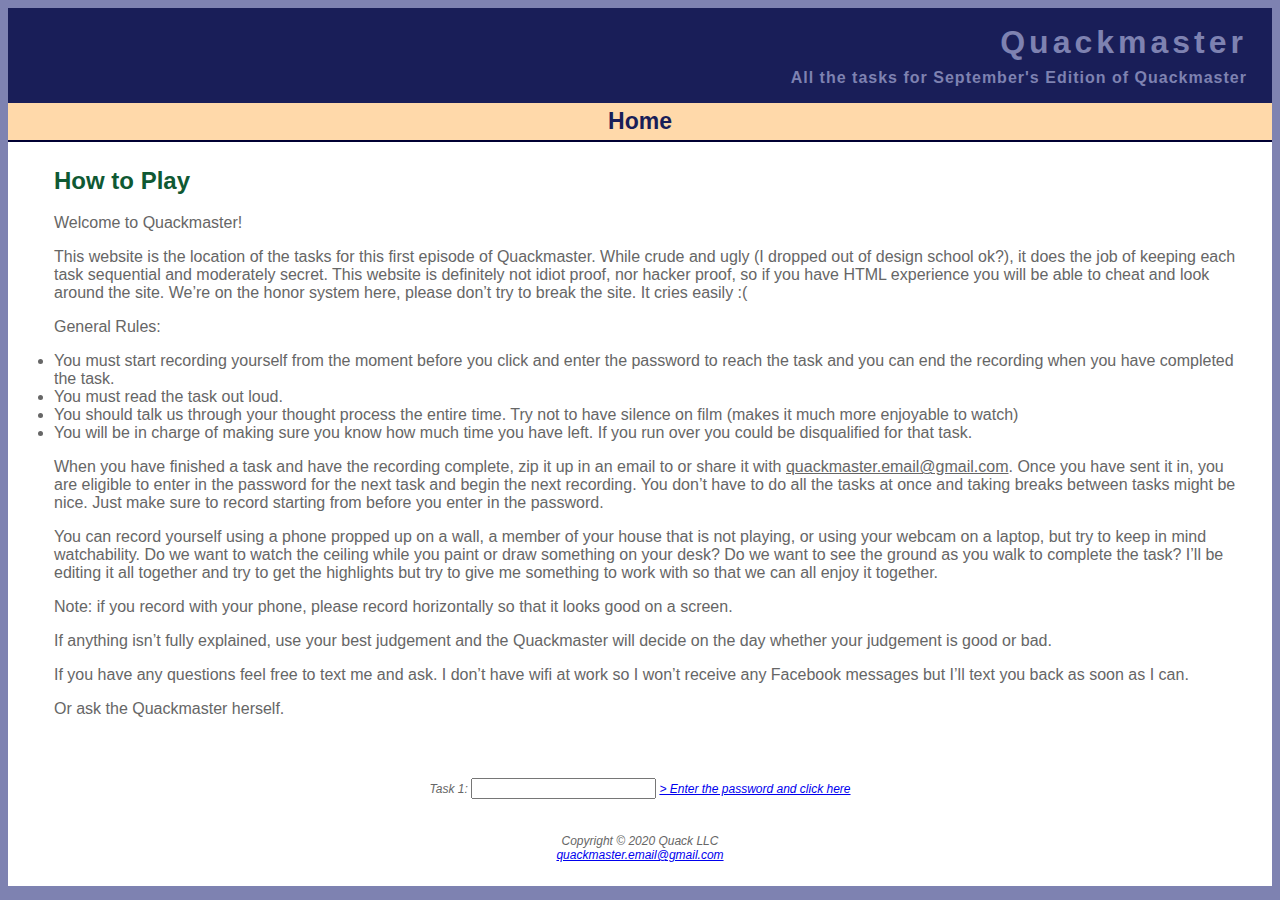
<file: index.html>
<!DOCTYPE html>
<html lang="en">
<!-- why are you inspecting this you snoopy snake <3 Bryce-->
  <head>
    <title>Quackmaster</title>
    <meta charset="utf-8">
    <link rel="stylesheet" href="bryce.css">
    <meta name="description" content="Quackmaster - A place for ">
  </head>
  <body class="content">
    <div id="wrapper">
      <header>
        <h1><a href="index.html">Quackmaster</a></h1>
        <h4>All the tasks for September's Edition of Quackmaster</h4>
      </header>
      <nav>
        <ul>
          <li><a href="index.html">Home</a></li>
          <!-- <li><a href="projects.html">Projects</a>
            <ul>
              <li><a href="microbike.html">Microbike</a></li>
              <li><a href="planter.html">Planter</a></li>
              <li><a href="thermostat.html">Thermostat</a></li>
              <li><a href="cribbage.html">Cribbage</a></li>
            </ul>
          </li>
          <li><a href="aboutmecontact.html">About Me/Contact</a></li> -->
        </ul>
      </nav>
      <main>
        <section>
          <h2>How to Play</h2>
          <p>Welcome to Quackmaster!</p>
          <p>This website is the location of the tasks for this first episode of Quackmaster. While crude and ugly (I dropped out of design school ok?), it does the job of keeping each task sequential and moderately secret. This website is definitely not idiot proof, nor hacker proof, so if you have HTML experience you will be able to cheat and look around the site. We’re on the honor system here, please don’t try to break the site. It cries easily :(</p>
          <p>General Rules:</p>
          <u2>
            <li>You must start recording yourself from the moment before you click and enter the password to reach the task and you can end the recording when you have completed the task.</li>
            <li>You must read the task out loud.</li>
            <li>You should talk us through your thought process the entire time. Try not to have silence on film (makes it much more enjoyable to watch)</li>
            <li>You will be in charge of making sure you know how much time you have left. If you run over you could be disqualified for that task.</li>
          </u2>
          <p>When you have finished a task and have the recording complete, zip it up in an email to or share it with <a href="mailto:quackmaster.email@gmail.com">quackmaster.email@gmail.com</a>. Once you have sent it in, you are eligible to enter in the password for the next task and begin the next recording. You don’t have to do all the tasks at once and taking breaks between tasks might be nice. Just make sure to record starting from before you enter in the password.</p>
          <p>You can record yourself using a phone propped up on a wall, a member of your house that is not playing, or using your webcam on a laptop, but try to keep in mind watchability. Do we want to watch the ceiling while you paint or draw something on your desk? Do we want to see the ground as you walk to complete the task? I’ll be editing it all together and try to get the highlights but try to give me something to work with so that we can all enjoy it together. </p>
          <p>Note: if you record with your phone, please record horizontally so that it looks good on a screen.</p>
          <p>If anything isn’t fully explained, use your best judgement and the Quackmaster will decide on the day whether your judgement is good or bad.</p>
          <p>If you have any questions feel free to text me and ask. I don’t have wifi at work so I won’t receive any Facebook messages but I’ll text you back as soon as I can.</p>
          <p>Or ask the Quackmaster herself.</p>
        </section>
      </main>
      <footer>
        Task 1: <input id='password' type='text'  />
        <a href="task1.html" onclick="javascript:return validatePass()"> &gt; Enter the password and click here</a>
        <script>
        function validatePass(){
            if(document.getElementById('password').value == 'quackmasterepisode1'){
                return true;
            }else{
                alert('wrong password!!');
                return false;
            }
        }
        </script><br>
        <br>
        <br>
        Copyright &copy; 2020 Quack LLC<br>
        <a href="mailto:quackmaster.email@gmail.com">quackmaster.email@gmail.com</a><br>
        <!-- <a href="mailto:bryce.copenhaver@gmail.com">bryce.copenhaver@gmail.com</a><br> -->
        <!-- <a href="index.html">Home</a> <a href="projects.html">Projects</a> <a href="aboutmecontact.html">About Me/Contact</a> -->
      </footer>
    </div>
  </body>
</html>
</file>
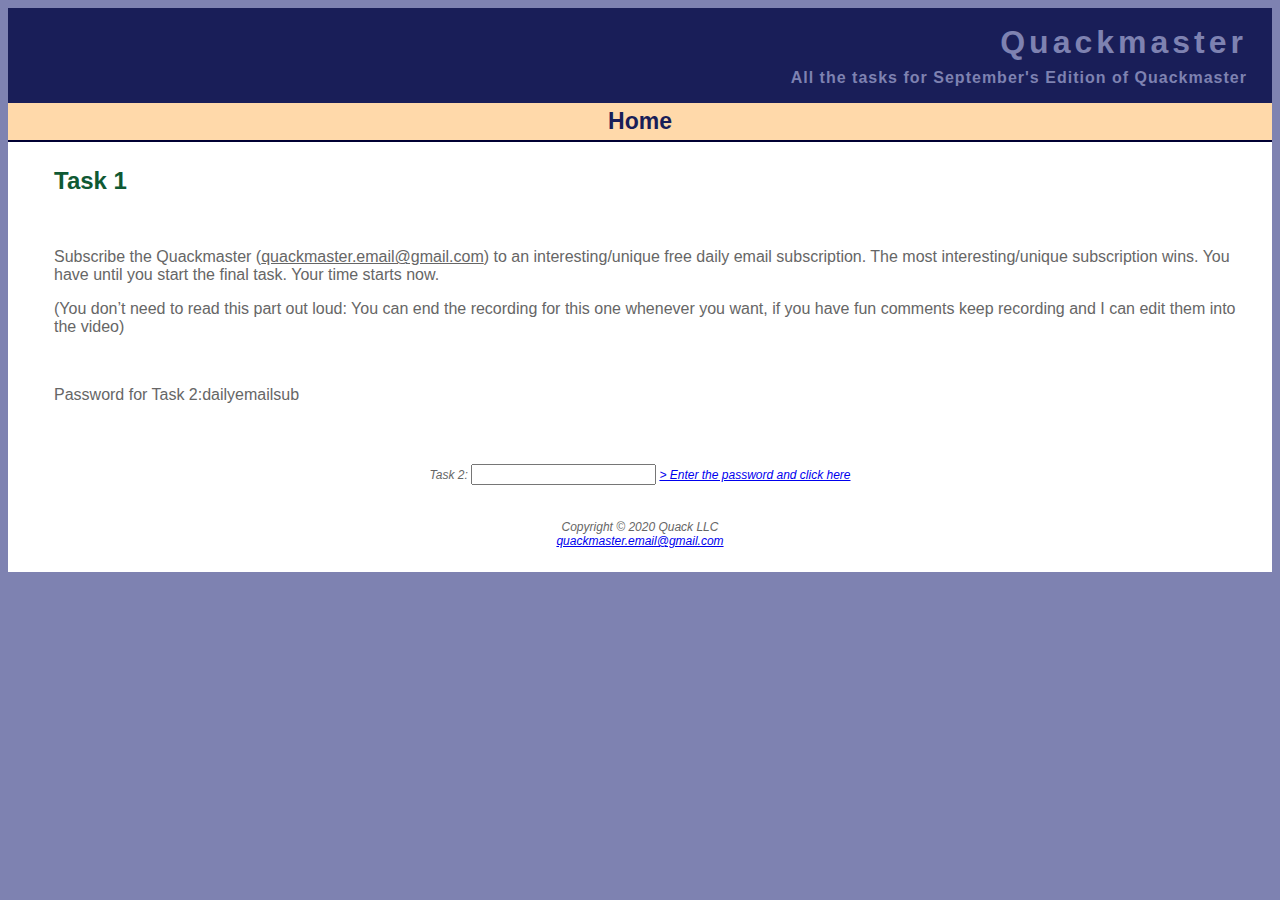
<file: task1.html>
<!DOCTYPE html>
<html lang="en">
<!-- why are you inspecting this you snoopy snake <3 Bryce-->
  <head>
    <title>Quackmaster</title>
    <meta charset="utf-8">
    <link rel="stylesheet" href="bryce.css">
    <meta name="description" content="Quackmaster - A place for ">
  </head>
  <body class="content">
    <div id="wrapper">
      <header>
        <h1><a href="index.html">Quackmaster</a></h1>
        <h4>All the tasks for September's Edition of Quackmaster</h4>
      </header>
      <nav>
        <ul>
          <li><a href="index.html">Home</a></li>
          <!-- <li><a href="projects.html">Projects</a>
            <ul>
              <li><a href="microbike.html">Microbike</a></li>
              <li><a href="planter.html">Planter</a></li>
              <li><a href="thermostat.html">Thermostat</a></li>
              <li><a href="cribbage.html">Cribbage</a></li>
            </ul>
          </li>
          <li><a href="aboutmecontact.html">About Me/Contact</a></li> -->
        </ul>
      </nav>
      <main>
        <section>
          <h2>Task 1</h2>
          <br>
          <p>Subscribe the Quackmaster (<a href="mailto:quackmaster.email@gmail.com">quackmaster.email@gmail.com</a>) to an interesting/unique free daily email subscription. The most interesting/unique subscription wins. You have until you start the final task. Your time starts now.</p>
          <p>(You don’t need to read this part out loud: You can end the recording for this one whenever you want, if you have fun comments keep recording and I can edit them into the video)</p>
          <br>
          <p>Password for Task 2:dailyemailsub</p>
        </section>
      </main>
      <footer>
        Task 2: <input id='password' type='text'  />
        <a href="task2.html" onclick="javascript:return validatePass()"> &gt; Enter the password and click here</a>
        <script>
        function validatePass(){
            if(document.getElementById('password').value == 'dailyemailsub'){
                return true;
            }else{
                alert('wrong password!!');
                return false;
            }
        }
        </script><br>
        <br>
        <br>
        Copyright &copy; 2020 Quack LLC<br>
        <a href="mailto:quackmaster.email@gmail.com">quackmaster.email@gmail.com</a><br>
        <!-- <a href="mailto:bryce.copenhaver@gmail.com">bryce.copenhaver@gmail.com</a><br> -->
        <!-- <a href="index.html">Home</a> <a href="projects.html">Projects</a> <a href="aboutmecontact.html">About Me/Contact</a> -->
      </footer>
    </div>
  </body>
</html>
</file>
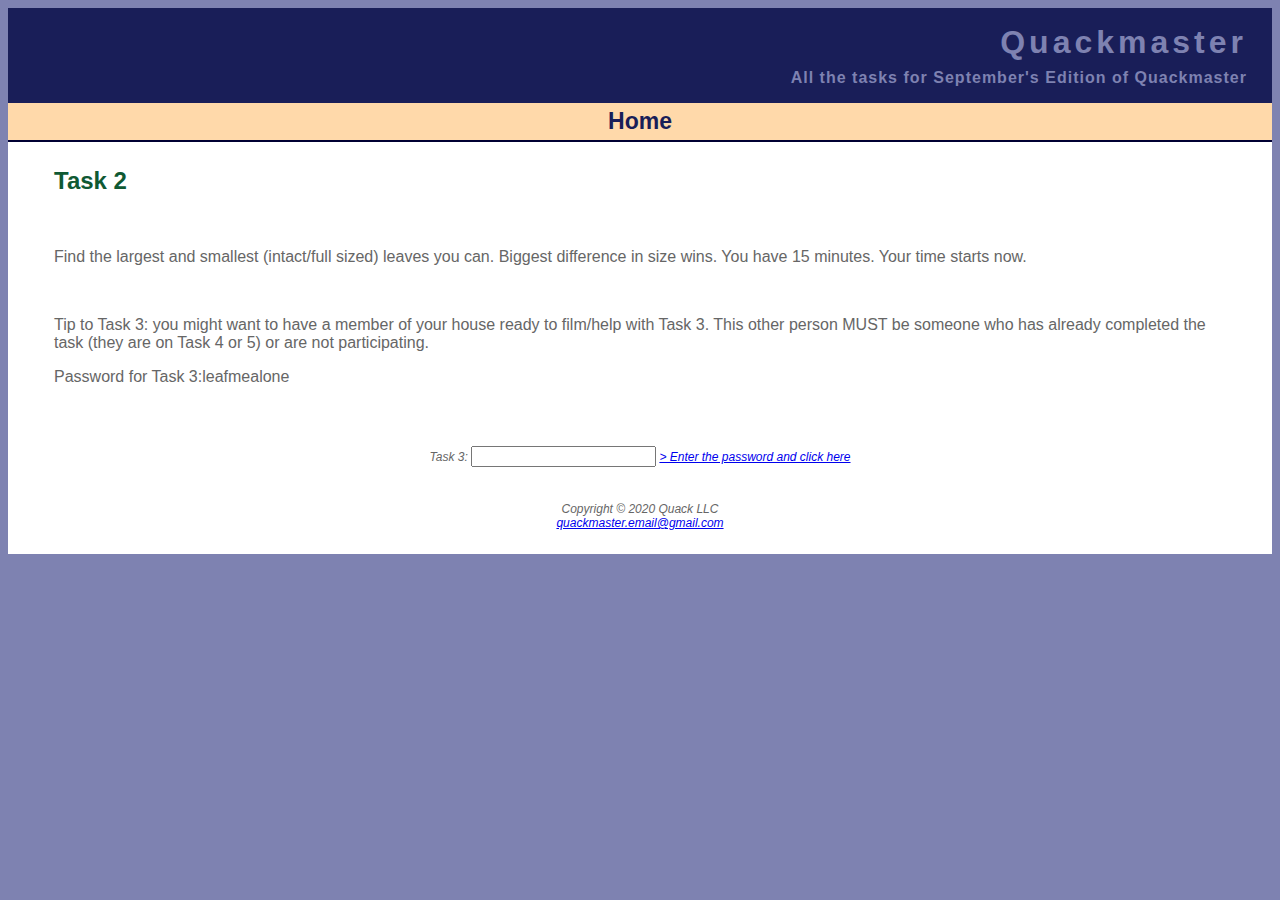
<file: task2.html>
<!DOCTYPE html>
<html lang="en">
<!-- why are you inspecting this you snoopy snake <3 Bryce-->
  <head>
    <title>Quackmaster</title>
    <meta charset="utf-8">
    <link rel="stylesheet" href="bryce.css">
    <meta name="description" content="Quackmaster - A place for ">
  </head>
  <body class="content">
    <div id="wrapper">
      <header>
        <h1><a href="index.html">Quackmaster</a></h1>
        <h4>All the tasks for September's Edition of Quackmaster</h4>
      </header>
      <nav>
        <ul>
          <li><a href="index.html">Home</a></li>
          <!-- <li><a href="projects.html">Projects</a>
            <ul>
              <li><a href="microbike.html">Microbike</a></li>
              <li><a href="planter.html">Planter</a></li>
              <li><a href="thermostat.html">Thermostat</a></li>
              <li><a href="cribbage.html">Cribbage</a></li>
            </ul>
          </li>
          <li><a href="aboutmecontact.html">About Me/Contact</a></li> -->
        </ul>
      </nav>
      <main>
        <section>
          <h2>Task 2</h2>
          <br>
          <p>Find the largest and smallest (intact/full sized) leaves you can. Biggest difference in size wins. You have 15 minutes. Your time starts now.</p>
          <br>
          <p>Tip to Task 3: you might want to have a member of your house ready to film/help with Task 3. This other person MUST be someone who has already completed the task (they are on Task 4 or 5) or are not participating. </p>
          <p>Password for Task 3:leafmealone</p>
        </section>
      </main>
      <footer>
        Task 3: <input id='password' type='text'  />
        <a href="task3.html" onclick="javascript:return validatePass()"> &gt; Enter the password and click here</a>
        <script>
        function validatePass(){
            if(document.getElementById('password').value == 'leafmealone'){
                return true;
            }else{
                alert('wrong password!!');
                return false;
            }
        }
        </script><br>
        <br>
        <br>
        Copyright &copy; 2020 Quack LLC<br>
        <a href="mailto:quackmaster.email@gmail.com">quackmaster.email@gmail.com</a><br>
        <!-- <a href="mailto:bryce.copenhaver@gmail.com">bryce.copenhaver@gmail.com</a><br> -->
        <!-- <a href="index.html">Home</a> <a href="projects.html">Projects</a> <a href="aboutmecontact.html">About Me/Contact</a> -->
      </footer>
    </div>
  </body>
</html>
</file>
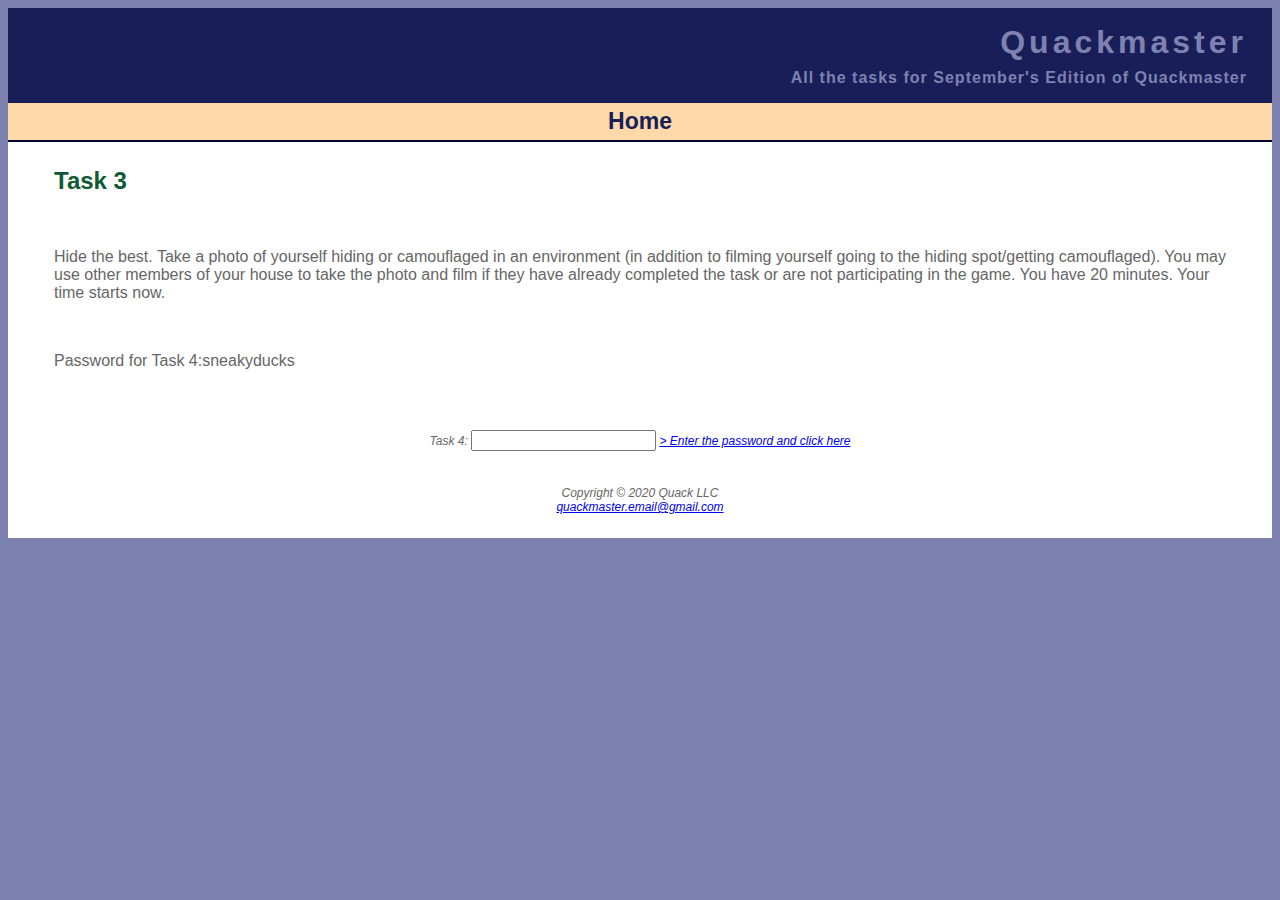
<file: task3.html>
<!DOCTYPE html>
<html lang="en">
<!-- why are you inspecting this you snoopy snake <3 Bryce-->
  <head>
    <title>Quackmaster</title>
    <meta charset="utf-8">
    <link rel="stylesheet" href="bryce.css">
    <meta name="description" content="Quackmaster - A place for ">
  </head>
  <body class="content">
    <div id="wrapper">
      <header>
        <h1><a href="index.html">Quackmaster</a></h1>
        <h4>All the tasks for September's Edition of Quackmaster</h4>
      </header>
      <nav>
        <ul>
          <li><a href="index.html">Home</a></li>
          <!-- <li><a href="projects.html">Projects</a>
            <ul>
              <li><a href="microbike.html">Microbike</a></li>
              <li><a href="planter.html">Planter</a></li>
              <li><a href="thermostat.html">Thermostat</a></li>
              <li><a href="cribbage.html">Cribbage</a></li>
            </ul>
          </li>
          <li><a href="aboutmecontact.html">About Me/Contact</a></li> -->
        </ul>
      </nav>
      <main>
        <section>
          <h2>Task 3</h2>
          <br>
          <p>Hide the best. Take a photo of yourself hiding or camouflaged in an environment (in addition to filming yourself going to the hiding spot/getting camouflaged). You may use other members of your house to take the photo and film if they have already completed the task or are not participating in the game. You have 20 minutes. Your time starts now. </p>
          <br>
          <p>Password for Task 4:sneakyducks</p>
        </section>
      </main>
      <footer>
        Task 4: <input id='password' type='text'  />
        <a href="task4.html" onclick="javascript:return validatePass()"> &gt; Enter the password and click here</a>
        <script>
        function validatePass(){
            if(document.getElementById('password').value == 'sneakyducks'){
                return true;
            }else{
                alert('wrong password!!');
                return false;
            }
        }
        </script><br>
        <br>
        <br>
        Copyright &copy; 2020 Quack LLC<br>
        <a href="mailto:quackmaster.email@gmail.com">quackmaster.email@gmail.com</a><br>
        <!-- <a href="mailto:bryce.copenhaver@gmail.com">bryce.copenhaver@gmail.com</a><br> -->
        <!-- <a href="index.html">Home</a> <a href="projects.html">Projects</a> <a href="aboutmecontact.html">About Me/Contact</a> -->
      </footer>
    </div>
  </body>
</html>
</file>
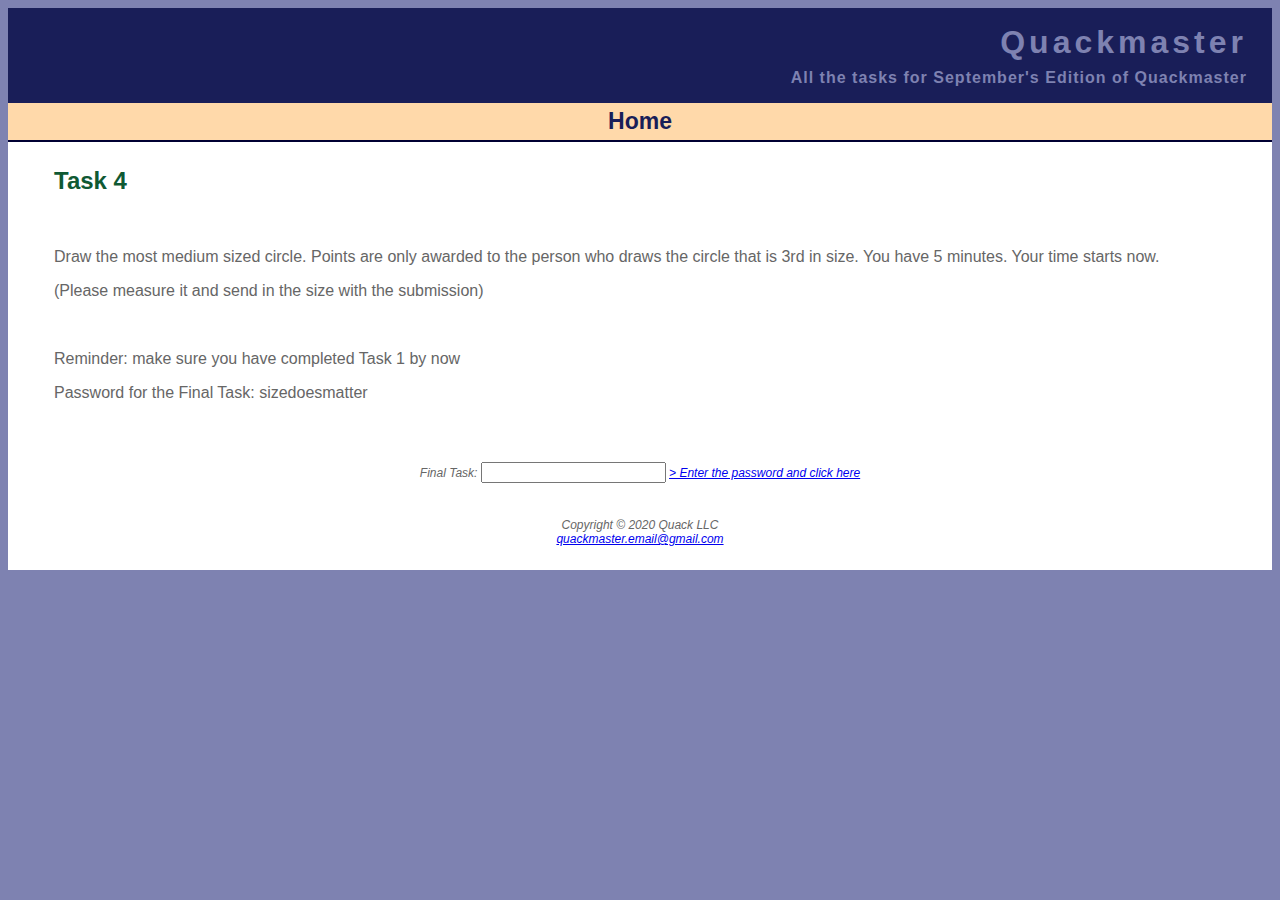
<file: task4.html>
<!DOCTYPE html>
<html lang="en">
<!-- why are you inspecting this you snoopy snake <3 Bryce-->
  <head>
    <title>Quackmaster</title>
    <meta charset="utf-8">
    <link rel="stylesheet" href="bryce.css">
    <meta name="description" content="Quackmaster - A place for ">
  </head>
  <body class="content">
    <div id="wrapper">
      <header>
        <h1><a href="index.html">Quackmaster</a></h1>
        <h4>All the tasks for September's Edition of Quackmaster</h4>
      </header>
      <nav>
        <ul>
          <li><a href="index.html">Home</a></li>
          <!-- <li><a href="projects.html">Projects</a>
            <ul>
              <li><a href="microbike.html">Microbike</a></li>
              <li><a href="planter.html">Planter</a></li>
              <li><a href="thermostat.html">Thermostat</a></li>
              <li><a href="cribbage.html">Cribbage</a></li>
            </ul>
          </li>
          <li><a href="aboutmecontact.html">About Me/Contact</a></li> -->
        </ul>
      </nav>
      <main>
        <section>
          <h2>Task 4</h2>
          <br>
          <p>Draw the most medium sized circle. Points are only awarded to the person who draws the circle that is 3rd in size. You have 5 minutes. Your time starts now.</p>
          <p>(Please measure it and send in the size with the submission)</p>
          <br>
          <p>Reminder: make sure you have completed Task 1 by now</p>
          <p>Password for the Final Task: sizedoesmatter</p>
        </section>
      </main>
      <footer>
        Final Task: <input id='password' type='text'  />
        <a href="task5.html" onclick="javascript:return validatePass()"> &gt; Enter the password and click here</a>
        <script>
        function validatePass(){
            if(document.getElementById('password').value == 'sizedoesmatter'){
                return true;
            }else{
                alert('wrong password!!');
                return false;
            }
        }
        </script><br>
        <br>
        <br>
        Copyright &copy; 2020 Quack LLC<br>
        <a href="mailto:quackmaster.email@gmail.com">quackmaster.email@gmail.com</a><br>
        <!-- <a href="mailto:bryce.copenhaver@gmail.com">bryce.copenhaver@gmail.com</a><br> -->
        <!-- <a href="index.html">Home</a> <a href="projects.html">Projects</a> <a href="aboutmecontact.html">About Me/Contact</a> -->
      </footer>
    </div>
  </body>
</html>
</file>
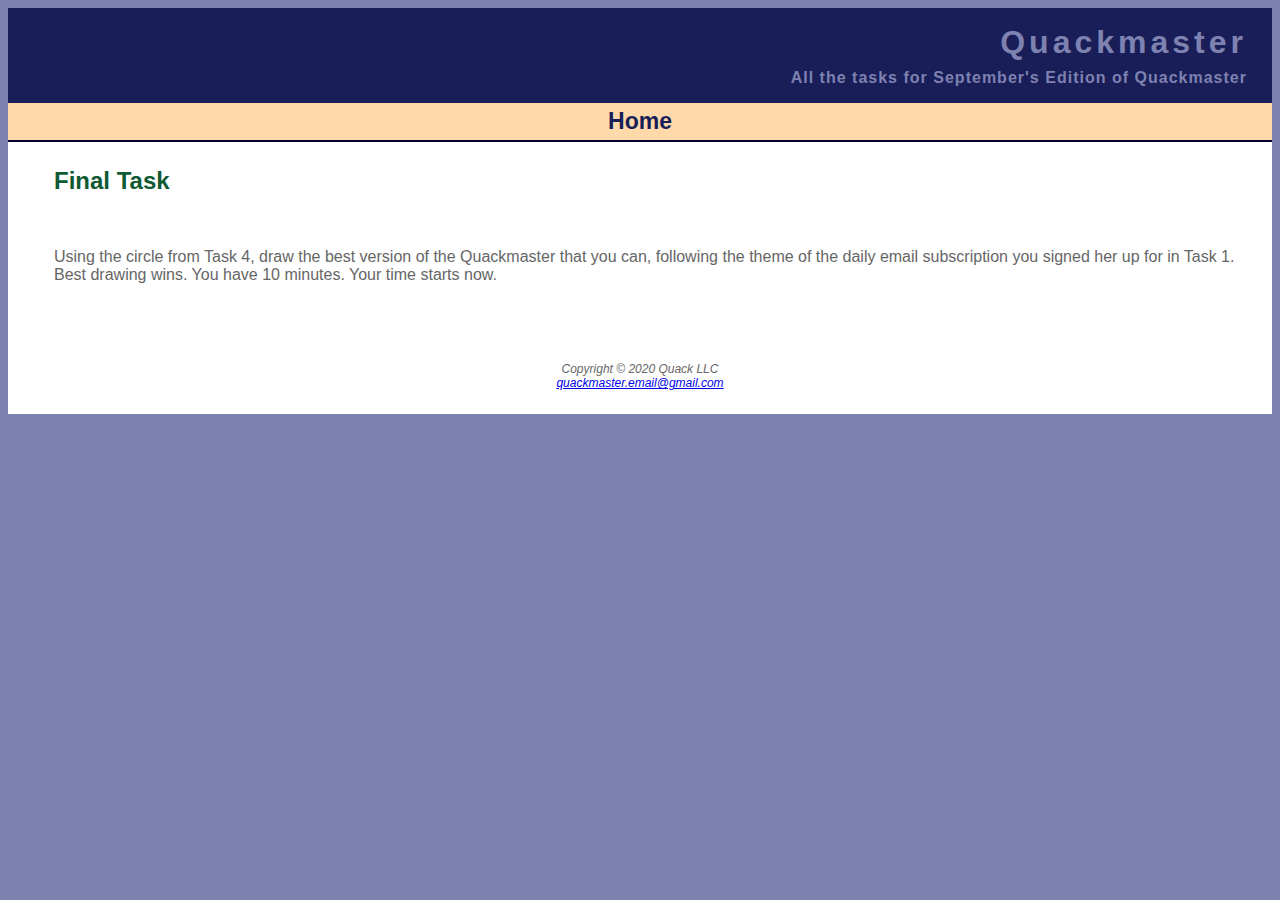
<file: task5.html>
<!DOCTYPE html>
<html lang="en">
<!-- why are you inspecting this you snoopy snake <3 Bryce-->
  <head>
    <title>Quackmaster</title>
    <meta charset="utf-8">
    <link rel="stylesheet" href="bryce.css">
    <meta name="description" content="Quackmaster - A place for ">
  </head>
  <body class="content">
    <div id="wrapper">
      <header>
        <h1><a href="index.html">Quackmaster</a></h1>
        <h4>All the tasks for September's Edition of Quackmaster</h4>
      </header>
      <nav>
        <ul>
          <li><a href="index.html">Home</a></li>
          <!-- <li><a href="projects.html">Projects</a>
            <ul>
              <li><a href="microbike.html">Microbike</a></li>
              <li><a href="planter.html">Planter</a></li>
              <li><a href="thermostat.html">Thermostat</a></li>
              <li><a href="cribbage.html">Cribbage</a></li>
            </ul>
          </li>
          <li><a href="aboutmecontact.html">About Me/Contact</a></li> -->
        </ul>
      </nav>
      <main>
        <section>
          <h2>Final Task</h2>
          <br>
          <p>Using the circle from Task 4, draw the best version of the Quackmaster that you can, following the theme of the daily email subscription you signed her up for in Task 1. Best drawing wins. You have 10 minutes. Your time starts now. </p>
          <br>
        </section>
      </main>
      <footer>
        Copyright &copy; 2020 Quack LLC<br>
        <a href="mailto:quackmaster.email@gmail.com">quackmaster.email@gmail.com</a><br>
        <!-- <a href="mailto:bryce.copenhaver@gmail.com">bryce.copenhaver@gmail.com</a><br> -->
        <!-- <a href="index.html">Home</a> <a href="projects.html">Projects</a> <a href="aboutmecontact.html">About Me/Contact</a> -->
      </footer>
    </div>
  </body>
</html>
</file>
<file: bryce.css>
* {
  box-sizing: border-box;
}
#wrapper {
  background-color: #FFD9AA;
}
body {
  background-color: #7E82B1;
  color: #666666;
  font-family: Arial, Helvetica, sans-serif;
}
header {
  background-color: #191E58;
  color: #7E82B1;
  text-align: right;
}
header a {
  text-decoration: none;
}
header a:link {
  color: #7E82B1;
}
header a:visited {
  color: #7E82B1;
}
header a:hover {
  color: #323776;
}
h1 {
  margin-bottom: 0;
  font-family: "Montserrat", Helvetica, sans-serif;
  margin-top: 0;
  letter-spacing: 0.125em;
  padding-top: 0.5em;
  padding-right: 25px;
}
h4 {
  margin-bottom: 0;
  font-family: "Montserrat", Helvetica, sans-serif;
  margin-top: 0;
  letter-spacing: 0.063em;
  padding-top: 0.5em;
  padding-bottom: 1em;
  padding-right: 25px;
}
nav {
  font-weight: bold;
  padding: 0;
  font-size: 120%;
  text-align: center;
  padding-top: 0.25em;
  padding-bottom: 0.25em;
  border-bottom: 2px solid #000033;
}
nav ul {
  list-style-type: none;
  margin: 0;
  padding-left: 0;
  font-size: 1.2em;
  display: flex;
  flex-wrap: nowrap;
  justify-content: space-around;
}
nav li {
  border-bottom: none;
}
nav a {
  text-decoration: none;
}
nav a:link {
  color: #191E58;
}
nav a:visited {
  color: #080C3B;
}
nav a:hover {
  color: #7E82B1;
}
nav ul ul {
  position: absolute;
  background-color: #5564A0;
  padding: 0;
  display: none;
	text-align: left;
}
nav ul ul li {
  border: 1px solid  #00005D;
 	display: block;
  width: 8em;
  padding-left: 1em;
  margin-left: 0;
}
nav li:hover ul { display: block; }
main {
  padding: 1px 20px 20px 30px;
  background-color: #FFFFFF;
  overflow: auto;
}
main a:link {
  color: #666666;
}
main a:visited {
  color: #080C3B;
}
main a:hover {
  color: #7E82B1;
}
h2 {
  color: #0F5933;
  font-family: "Montserrat", Helvetica, sans-serif;
}
h3 {
  color: #0F5933;
  font-family: "Montserrat", Helvetica, sans-serif;
}
dt {
  color: #002171;
}
footer {
  background-color: #FFFFFF;
  font-size: 75%;
  font-style: italic;
  text-align: center;
  font-family: "Montserrat", Helvetica, sans-serif;
  padding: 2em;
}
.float_right {
  float: right;
  margin-left: 10px;
  margin-bottom: 20px;
}
.float_left {
  float: left;
  margin-right: 10px;
  margin-bottom: 20px;
}
.clearleft {
  clear: left;
}
.clearright {
  clear: right;
}
#picofme {
  height: 550px;
  background-image: url(photos/me.jpg);
  background-size: 95% 80%;
  background-repeat: no-repeat;
  margin-left: 1em;
}
#microbike {
  height: 300px;
  background-image: url(photos/microbike/microbike.jpg);
  background-size: 100% 100%;
  background-repeat: no-repeat;
}
#planter {
  height: 300px;
  background-image: url(photos/planter/planter.png);
  background-size: 100% 100%;
  background-repeat: no-repeat;
}
#thermostat {
  height: 300px;
  background-image: url(photos/thermostat/overall.jpg);
  background-size: 100% 100%;
  background-repeat: no-repeat;
}
#cribbage {
  height: 300px;
  background-image: url(photos/cribbage/cribbage.jpg);
  background-size: 100% 100%;
  background-repeat: no-repeat;
}
#final {
  height: 600px;
  background-image: url(photos/microbike/final.jpg);
  background-size: 100% 100%;
  background-repeat: no-repeat;
}
#final_with_me {
  height: 600px;
  background-image: url(photos/microbike/me_on_bike.jpg);
  background-size: 100% 100%;
  background-repeat: no-repeat;
  margin-top: 20px;
}
#final_schem {
    height: 900px;
    background-image: url(photos/planter/planter-schematic.png);
    background-size: 100% 100%;
    background-repeat: no-repeat;
}
#cribbage_schem {
    height: 900px;
    background-image: url(photos/cribbage/schem.png);
    background-size: 100% 100%;
    background-repeat: no-repeat;
}
table {
  border: 2px solid #0F5933;
  border-collapse: collapse;
  margin-bottom: 30px;
  margin-left: auto;
  margin-right: auto;
}
td, th {
  padding: 0.5em;
  border: 2px solid #0F5933;
}
td {
  text-align: center;
}
.text {
  text-align: left;
}
form {
  display: flex;
  flex-flow: column nowrap;
  display: grid;
  grid-gap: 1em; gap: 1em;
  grid-template-columns: 6em 1fr;
  grid-template-rows: auto;
  width: 60%;
}
input, textarea {
  margin-bottom: .5em;
}
input[type="submit"] {
  grid-column: 2 / 3;
  width: 9em;
}
section {
  padding-top: 0.25em;
  padding-left: 1em;
  padding-right: 1em;
}
.content main {
  display: grid;
  grid-template-rows: auto;
  grid-template-columns: 1fr 1fr 1fr 1fr;
}
h2 { grid-row: 1 / 2; grid-column: 1 / 5; }
section { grid-row: 2 / 3; grid-column: 1 / 5; }
#aboutme { grid-row: 3 / 4; grid-column: 1 / 3; margin-right: 1em; }
#picofme { grid-row: 3 / 4; grid-column: 3 / 5; }
footer { grid-row: auto; grid-column: 1 / 5; }

/* Slideshow stuff - Honors Contract */
.slideshow-container {
  max-width: 500px;
  position: relative;
  margin: auto;
}
.mySlides {
  display: none;
}
.prev, .next {
  cursor: pointer;
  position: absolute;
  top: 50%;
  width: auto;
  margin-top: -22px;
  padding: 16px;
  color: white;
  font-weight: bold;
  font-size: 18px;
  transition: 0.6s ease;
  border-radius: 0 3px 3px 0;
  user-select: none;
}
.next {
  right: 0;
  border-radius: 3px 0 0 3px;
}
.prev:hover, .next:hover {
  background-color: rgba(0,0,0,0.8);
}
.text {
  color: #f2f2f2;
  font-size: 15px;
  padding: 8px 12px;
  position: absolute;
  bottom: 8px;
  width: 100%;
  text-align: center;
}
.numbertext {
  color: #f2f2f2;
  font-size: 12px;
  padding: 8px 12px;
  position: absolute;
  top: 0;
}
.dot {
  cursor: pointer;
  height: 15px;
  width: 15px;
  margin: 0 2px;
  background-color: #bbb;
  border-radius: 50%;
  display: inline-block;
  transition: background-color 0.6s ease;
}
.active, .dot:hover {
  background-color: #717171;
}
.fade {
  -webkit-animation-name: fade;
  -webkit-animation-duration: 1.5s;
  animation-name: fade;
  animation-duration: 1.5s;
}
@-webkit-keyframes fade {
  from {opacity: .4}
  to {opacity: 1}
}
@keyframes fade {
  from {opacity: .4}
  to {opacity: 1}
}
</file>
